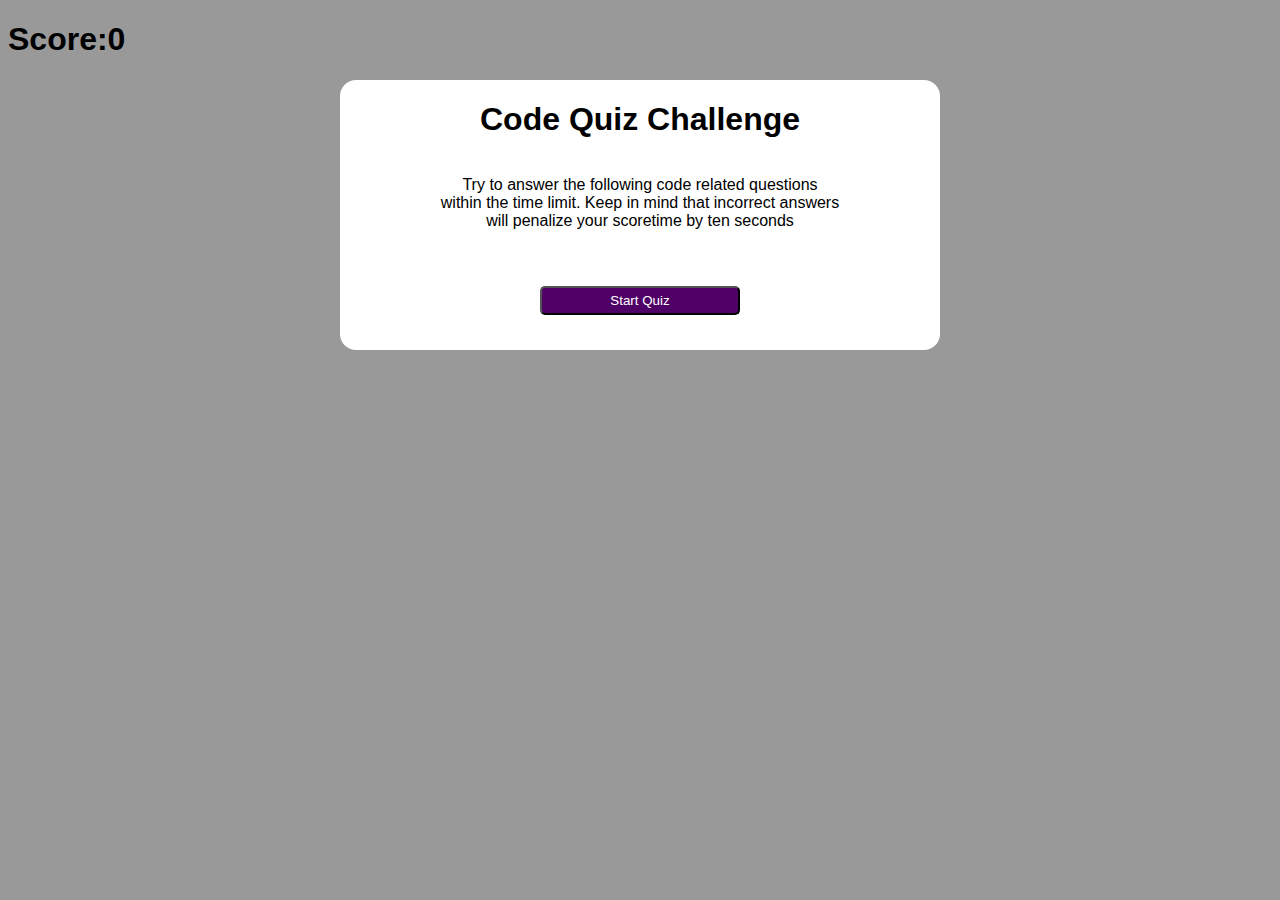
<file: index.html>
<!DOCTYPE html>
<html lang="en">
  <head>
    <meta charset="UTF-8" />
    <meta name="viewport" content="width=device-width, initial-scale=1.0" />
    <link rel="stylesheet" href="Assets/style.css" />
    <title>Code Quiz</title>
  </head>
  <body>
    <!-- Scoreboard and Timer Section -->
    <div class="container-fluid">
      <div class="row">
        <div class="col-md-auto time-col">
          <h1 id="time"></h1>
        </div>
        <div class="col-md-auto">
          <h1 id="Scoreboard">Score:<span id="score"></span></h1>
        </div>
      </div>
    </div>
    <!-- Quiz intro Header -->
    <section>
      <div id="quiz-wrapper" class="container-fluid">
        <div class="row quiz-card">
          <div class="col quiz-card">
            <h1 id="question" class="quiz-question-wrapper">
              Code Quiz Challenge
            </h1>
            <!-- quiz text  -->
            <div id="quiz-text-wrapper" class="quiz-text-wrapper">
              <p id="intro-text">
                Try to answer the following code related questions within the
                time limit. Keep in mind that incorrect answers will penalize
                your scoretime by ten seconds
              </p>
            </div>
            <!-- Answer buttons -->
            <div id="answerBtnDiv" class="btn-grid"></div>
            <!-- Controls -->
            <div class="controls">
              <button id="start-btn" class="start-btn btn">
                Start Quiz
              </button>
              <button id="next-btn" class="next-btn btn hide">Next</button>
            </div>
          </div>
        </div>
      </div>
    </section>
  </body>
  <script src="Assets\script.js"></script>
</html>
</file>
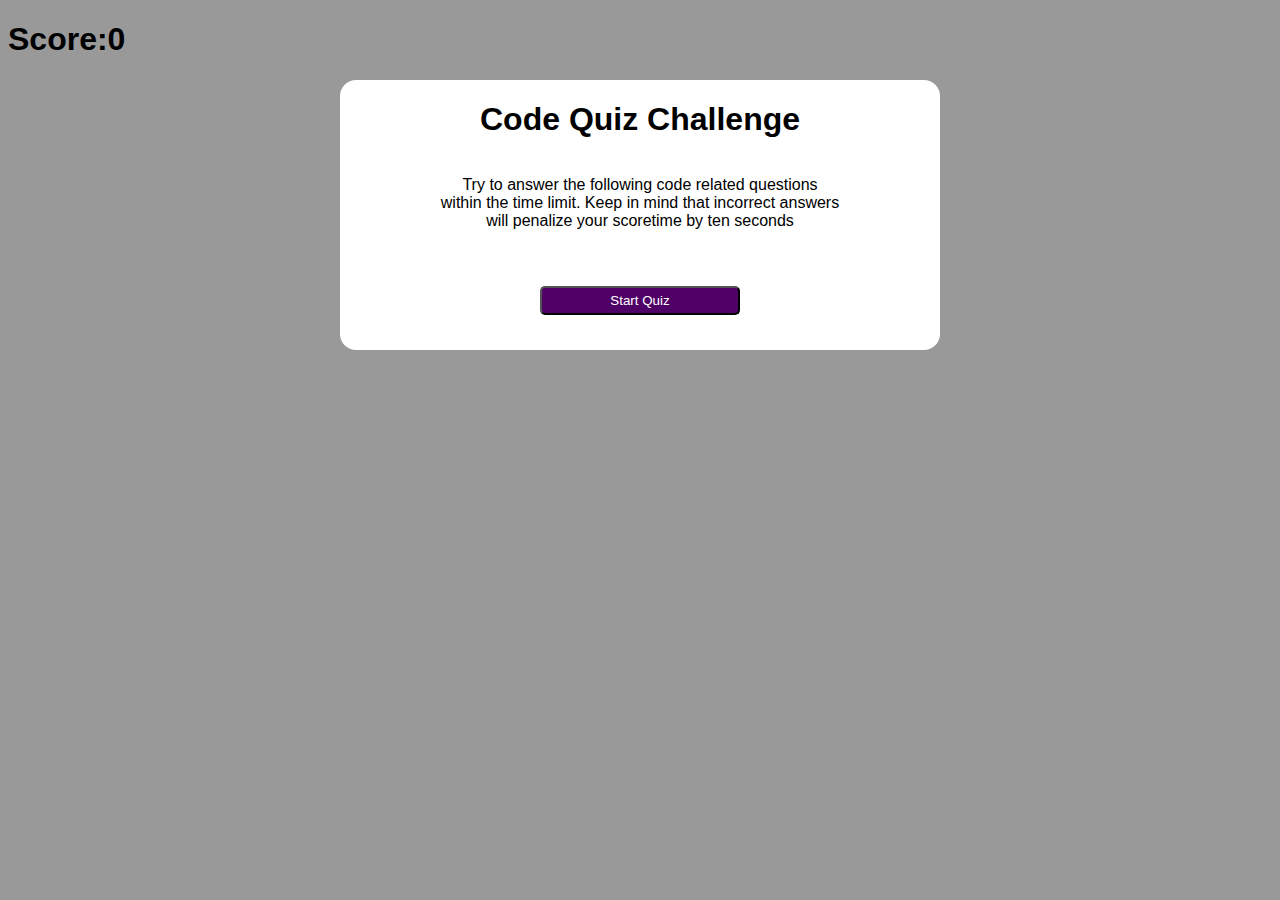
<file: develop/index.html>
<!DOCTYPE html>
<html lang="en">
  <head>
    <meta charset="UTF-8" />
    <meta name="viewport" content="width=device-width, initial-scale=1.0" />
    <link rel="stylesheet" href="./style.css" />
    <title>Code Quiz</title>
  </head>
  <body>
    <!-- Scoreboard and Timer Section -->
    <div class="container-fluid">
      <div class="row">
        <div class="col-md-auto time-col">
          <h1 id="time"></h1>
        </div>
        <div class="col-md-auto">
          <h1 id="Scoreboard">Score:<span id="score"></span></h1>
        </div>
      </div>
    </div>
    <!-- Quiz intro Header -->
    <section>
      <div id="quiz-wrapper" class="container-fluid">
        <div class="row quiz-card">
          <div class="col quiz-card">
            <h1 id="question" class="quiz-question-wrapper">
              Code Quiz Challenge
            </h1>
            <!-- quiz text  -->
            <div id="quiz-text-wrapper" class="quiz-text-wrapper">
              <p id="intro-text">
                Try to answer the following code related questions within the
                time limit. Keep in mind that incorrect answers will penalize
                your scoretime by ten seconds
              </p>
            </div>
            <!-- Answer buttons -->
            <div id="answerBtnDiv" class="btn-grid"></div>
            <!-- Controls -->
            <div class="controls">
              <button id="start-btn" class="start-btn btn">
                Start Quiz
              </button>
              <button id="next-btn" class="next-btn btn hide">Next</button>
            </div>
          </div>
        </div>
      </div>
    </section>
  </body>
  <script src="./script.js"></script>
</html>
</file>
<file: Assets/style.css>
body {
  font-family: -apple-system, BlinkMacSystemFont, "Segoe UI", Roboto, Oxygen,
    Ubuntu, Cantarell, "Open Sans", "Helvetica Neue", sans-serif;
  background-color: #999999;
}
/* Quiz Wrapper */
.hide {
  display: none;
}

#quiz-wrapper {
  background-color: #ffffff;
  max-width: 600px;
  height: 270px;
  display: flex;
  margin: auto;
  border-radius: 1rem;
}

.quiz-card {
  width: 100%;
}
.quiz-question-wrapper {
  text-align: center;
}
.quiz-text-wrapper {
  display: flex;
  max-width: 400px;
  margin: auto;
  text-align: center;
}
.controls {
  display: flex;
  justify-content: center;
  align-items: center;
}

/*=================*/
#question {
}

#question-container {
  height: 700px;
  max-height: 80%;
  width: 800px;
  max-width: 80%;
  border-radius: 5px;
  padding: 10px;
}

.btn-grid {
  gap: 10px;
  max-width: 410px;
  margin-top: 40px;
  margin-left: auto;
  margin-right: auto;
  line-height: 40px;
}

.btn {
  background-color: #500168;
  border-radius: 5px;
  padding: 5px 10px;
  color: #ffffff;
  outline: none;
  width: 200px;
}

.btn:hover {
  border-color: #000000;
}

.submit-btn {
  background-color: #500168;
  border-radius: 5px;
  padding: 5px 10px;
  color: #ffffff;
  outline: none;
  width: 100px;
  display: inherit;
  margin: auto;
}

.submit-btn:hover {
  border-color: #000000;
}

.restart-btn {
  background-color: #500168;
  border-radius: 5px;
  padding: 5px 10px;
  color: #ffffff;
  outline: none;
  width: 100px;
  display: inherit;
  margin: auto;
}

.restart-btn:hover {
  border-color: #000000;
}

#quiz-intro {
  height: 100px;
  max-height: 80%;
  width: 800px;
  max-width: 80%;
  border-radius: 5px;
  padding: 5px;
  display: flex;
  justify-content: center;
  align-items: center;

  position: absolute;
  top: 20px;
}

#quiz-text {
  height: 700px;
  max-height: 80%;
  width: 800px;
  max-width: 80%;
  border-radius: 5px;
  padding: 10px;
  display: flex;
  justify-content: center;
  align-items: center;

  position: absolute;
}

.intro-text {
  max-height: 100%;
  width: 100px;
  max-width: 80%;
  border-radius: 5px;
  padding: 5px;
  display: flex;
  justify-content: center;
  align-items: center;

  position: absolute;
  top: 500px;
}
#time {
  float: right;
  margin: 0px;
  padding: 10px;
  clear: both;
}
#scoreboard {
  float: left;
  margin: 0px;
  padding: 10px;
  clear: both;
}
</file>
<file: develop/style.css>
body {
  font-family: -apple-system, BlinkMacSystemFont, "Segoe UI", Roboto, Oxygen,
    Ubuntu, Cantarell, "Open Sans", "Helvetica Neue", sans-serif;
  background-color: #999999;
}
/* Quiz Wrapper */
.hide {
  display: none;
}

#quiz-wrapper {
  background-color: #ffffff;
  max-width: 600px;
  height: 270px;
  display: flex;
  margin: auto;
  border-radius: 1rem;
}

.quiz-card {
  width: 100%;
}
.quiz-question-wrapper {
  text-align: center;
}
.quiz-text-wrapper {
  display: flex;
  max-width: 400px;
  margin: auto;
  text-align: center;
}
.controls {
  display: flex;
  justify-content: center;
  align-items: center;
}

/*=================*/
#question {
}

#question-container {
  height: 700px;
  max-height: 80%;
  width: 800px;
  max-width: 80%;
  border-radius: 5px;
  padding: 10px;
}

.btn-grid {
  gap: 10px;
  max-width: 410px;
  margin-top: 40px;
  margin-left: auto;
  margin-right: auto;
  line-height: 40px;
}

.btn {
  background-color: #500168;
  border-radius: 5px;
  padding: 5px 10px;
  color: #ffffff;
  outline: none;
  width: 200px;
}

.btn:hover {
  border-color: #000000;
}

.submit-btn {
  background-color: #500168;
  border-radius: 5px;
  padding: 5px 10px;
  color: #ffffff;
  outline: none;
  width: 100px;
  display: inherit;
  margin: auto;
}

.submit-btn:hover {
  border-color: #000000;
}

.restart-btn {
  background-color: #500168;
  border-radius: 5px;
  padding: 5px 10px;
  color: #ffffff;
  outline: none;
  width: 100px;
  display: inherit;
  margin: auto;
}

.restart-btn:hover {
  border-color: #000000;
}

#quiz-intro {
  height: 100px;
  max-height: 80%;
  width: 800px;
  max-width: 80%;
  border-radius: 5px;
  padding: 5px;
  display: flex;
  justify-content: center;
  align-items: center;

  position: absolute;
  top: 20px;
}

#quiz-text {
  height: 700px;
  max-height: 80%;
  width: 800px;
  max-width: 80%;
  border-radius: 5px;
  padding: 10px;
  display: flex;
  justify-content: center;
  align-items: center;

  position: absolute;
}

.intro-text {
  max-height: 100%;
  width: 100px;
  max-width: 80%;
  border-radius: 5px;
  padding: 5px;
  display: flex;
  justify-content: center;
  align-items: center;

  position: absolute;
  top: 500px;
}
#time {
  float: right;
  margin: 0px;
  padding: 10px;
  clear: both;
}
#scoreboard {
  float: left;
  margin: 0px;
  padding: 10px;
  clear: both;
}
</file>
